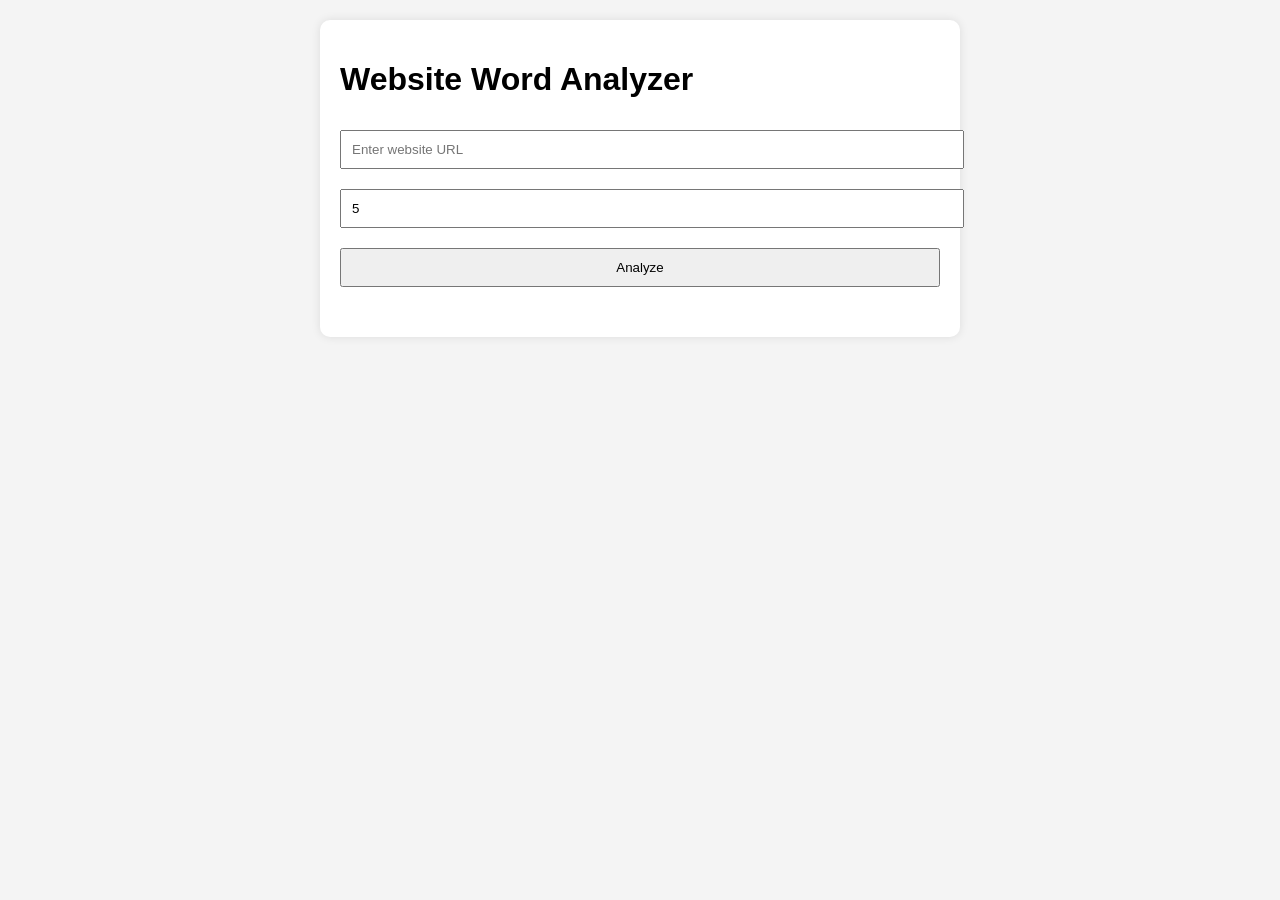
<file: frontend/index.html>
<!DOCTYPE html>
<html lang="en">
<head>
    <meta charset="UTF-8">
    <meta name="viewport" content="width=device-width, initial-scale=1.0">
    <title>Word Analyzer</title>
    <link rel="stylesheet" href="style.css">
</head>
<body>
    <div class="container">
        <h1>Website Word Analyzer</h1>
        <input type="text" id="url" placeholder="Enter website URL" />
        <input type="number" id="top_n" placeholder="Top N words" value="5" />
        <button onclick="analyze()">Analyze</button>
        <div id="result"></div>
    </div>
    <script src="script.js"></script>
</body>
</html>
</file>
<file: frontend/style.css>
body {
    font-family: Arial, sans-serif;
    background: #f4f4f4;
    margin: 0;
    padding: 20px;
}
.container {
    max-width: 600px;
    margin: auto;
    background: #fff;
    padding: 20px;
    border-radius: 10px;
    box-shadow: 0 0 10px rgba(0,0,0,0.1);
}
input, button {
    width: 100%;
    padding: 10px;
    margin: 10px 0;
}
#result {
    margin-top: 20px;
    white-space: pre-wrap;
}
</file>
